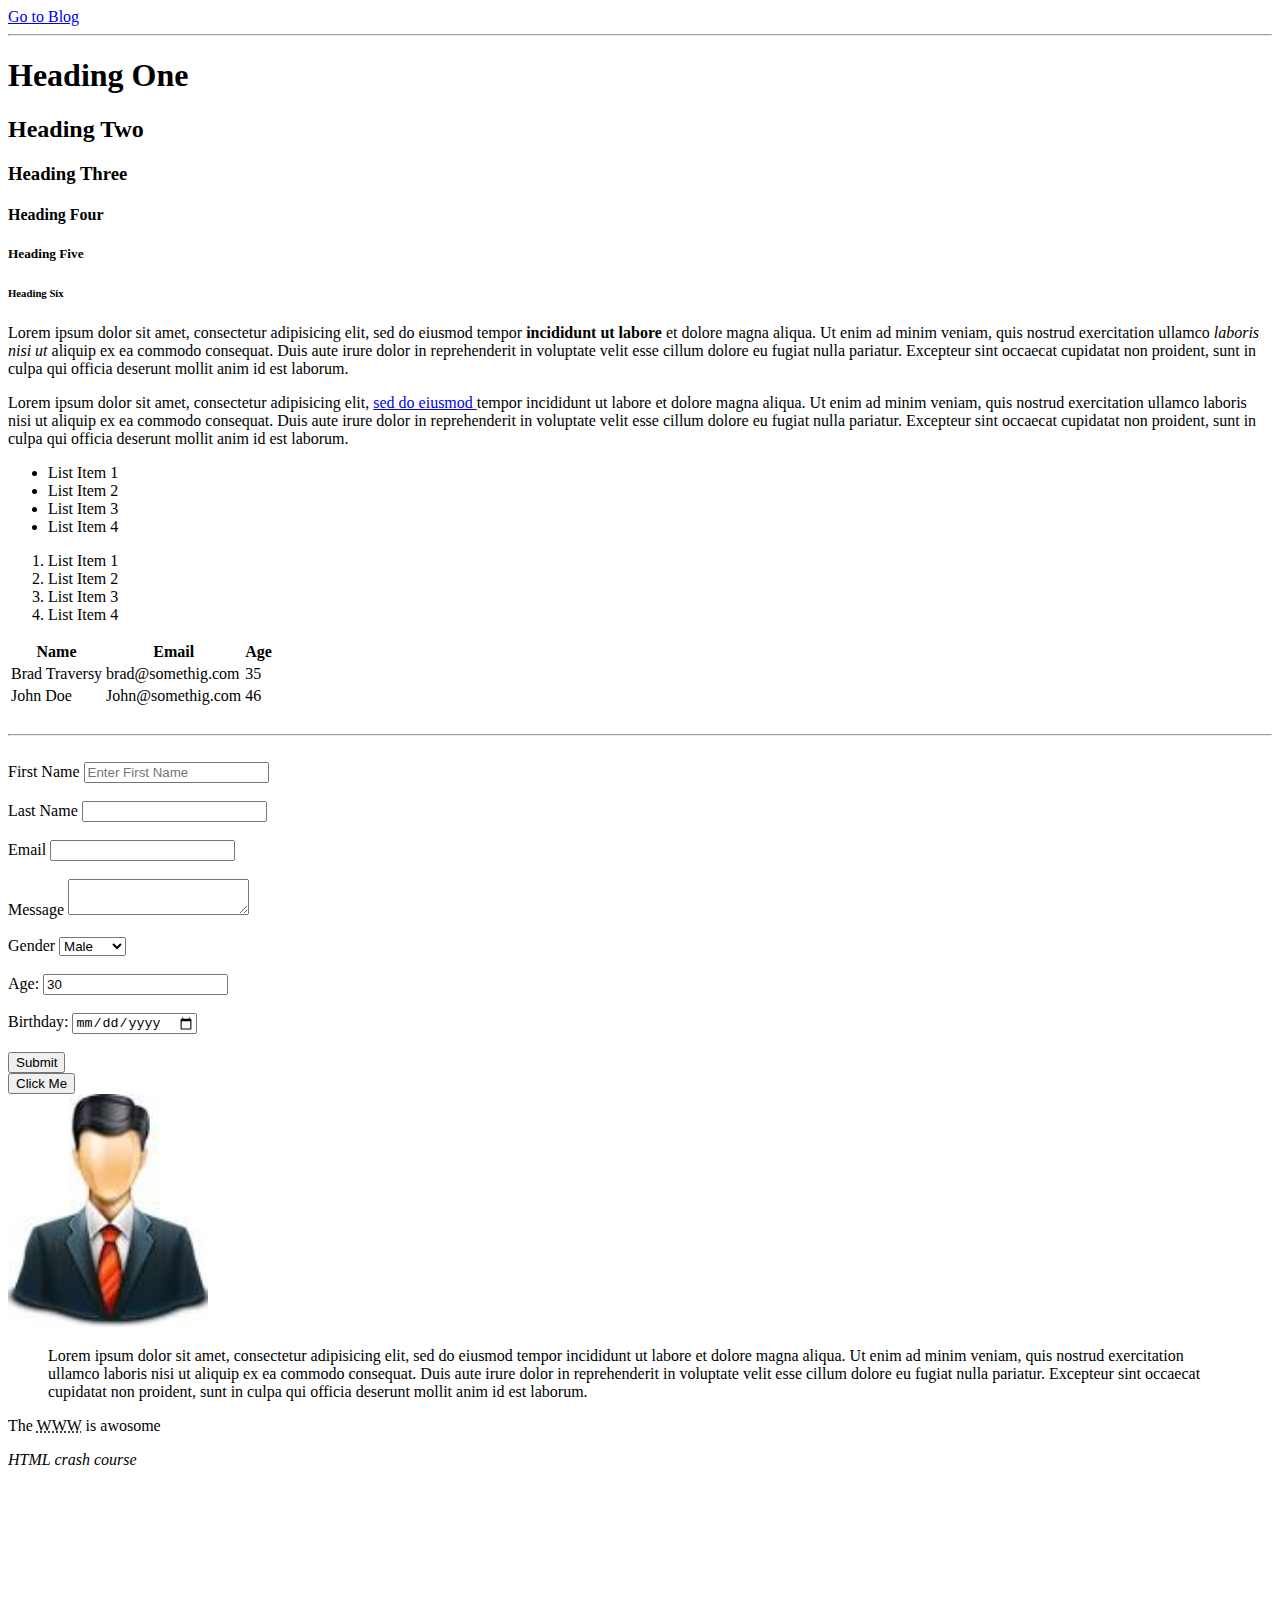
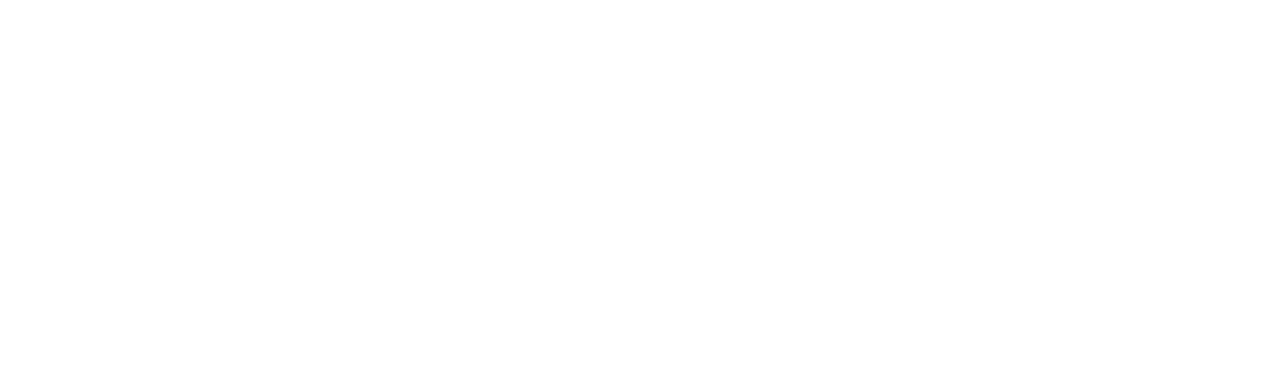
<file: htmlcheatsheet/index.html>
<!DOCTYPE html>
<html>
   <head>
   	  <title>HTML5 Cheat Sheet</title>
   </head>
   <body>

      <a href="blog.html">Go to Blog</a>
      
      <hr>

   	  <!-- Headings -->
   	  <h1>Heading One</h1>
   	  <h2>Heading Two</h2>
   	  <h3>Heading Three</h3>
   	  <h4>Heading Four</h4>
   	  <h5>Heading Five</h5>
   	  <h6>Heading Six</h6>
   
   <!-- paragraph -->
   <p>
   	  Lorem ipsum dolor sit amet, consectetur adipisicing elit, sed do eiusmod
   	  tempor <strong>incididunt ut labore</strong> et dolore magna aliqua. Ut enim ad minim veniam,
   	  quis nostrud exercitation ullamco <em>laboris nisi ut</em> aliquip ex ea commodo
   	  consequat. Duis aute irure dolor in reprehenderit in voluptate velit esse
   	  cillum dolore eu fugiat nulla pariatur. Excepteur sint occaecat cupidatat non
   	  proident, sunt in culpa qui officia deserunt mollit anim id est laborum.
   </p>
   <p>
   	  Lorem ipsum dolor sit amet, consectetur adipisicing elit, <a href="http://google.com" target="_blank">sed do eiusmod
   	  </a>
   	  tempor incididunt ut labore et dolore magna aliqua. Ut enim ad minim veniam,
   	  quis nostrud exercitation ullamco laboris nisi ut aliquip ex ea commodo
   	  consequat. Duis aute irure dolor in reprehenderit in voluptate velit esse
   	  cillum dolore eu fugiat nulla pariatur. Excepteur sint occaecat cupidatat non
   	  proident, sunt in culpa qui officia deserunt mollit anim id est laborum.
   </p>

    <!-- Lists:- Two Types:- Ordered and Unordered lists -->
    <ul>
    	<li>List Item 1</li>
    	<li>List Item 2</li>
    	<li>List Item 3</li>
    	<li>List Item 4</li>
    </ul>
     <ol>
    	<li>List Item 1</li>
    	<li>List Item 2</li>
    	<li>List Item 3</li>
    	<li>List Item 4</li>
    </ol>

    <!-- Table -->
    <table>
    	<thead>
    		<tr>
    			<th>Name</th>
    			<th>Email</th>
    			<th>Age</th>
    		</tr>
    	</thead>
    	<tbody>
    		<tr>
    			<td>Brad Traversy</td>
    			<td>brad@somethig.com</td>
    			<td>35</td>
    		</tr>
    		<tr>
    			<td>John Doe</td>
    			<td>John@somethig.com</td>
    			<td>46</td>
    		</tr>
    	</tbody>
    </table>

    <br>
    <hr>
    <br>

    <!-- Forms -->
    <form action="process.php" method="POST">
       <div>
    	<label>First Name</label>
    	<input type="text" name="firstName" placeholder="Enter First Name">
      </div>
      <br>
      <div>
    	<label>Last Name</label>
    	<input type="text" name="lastName">
      </div>
      <br>
      <div>
    	<label>Email</label>
    	<input type="email" name="email">
      </div>
      <br>
      <div>
    	<label>Message</label>
    	 <textarea name="message"></textarea>
      </div>
        <br>
      <div>
    	<label>Gender</label>
    	<select name="gender">
    		<option value="male">Male</option>
    		<option value="female">Female</option>
    		<option value="other">Other</option>
    	</select>
      </div>
      <br>
      <div>
    	<label>Age:</label>
    	 <input type="number" name="age" value="30">
      </div>
      <br>
      <div>
    	<label>Birthday:</label>
    	 <input type="date" name="birthday">
      </div>
      <br>
      <input type="submit" name="submit">
    </form>


    <!-- Button -->
    <button>Click Me</button>
    <br>
    <!-- Images -->
    <a href="images/sample.jpg">
    <img src="images/sample.jpg" alt="My Sample Image" width="200px">
    </a>


    <!-- Quotations -->
    <blockquote cite="http://traversymedia.com">
    	Lorem ipsum dolor sit amet, consectetur adipisicing elit, sed do eiusmod
    	tempor incididunt ut labore et dolore magna aliqua. Ut enim ad minim veniam,
    	quis nostrud exercitation ullamco laboris nisi ut aliquip ex ea commodo
    	consequat. Duis aute irure dolor in reprehenderit in voluptate velit esse
    	cillum dolore eu fugiat nulla pariatur. Excepteur sint occaecat cupidatat non
    	proident, sunt in culpa qui officia deserunt mollit anim id est laborum.	
    </blockquote>

    <p>The <abbr title="World Wide Web">WWW</abbr> is awosome</p>

    <p><cite>HTML crash course</cite></p>



     <div style="margin-top: 500px"></div>
   </body>
</html>
</file>
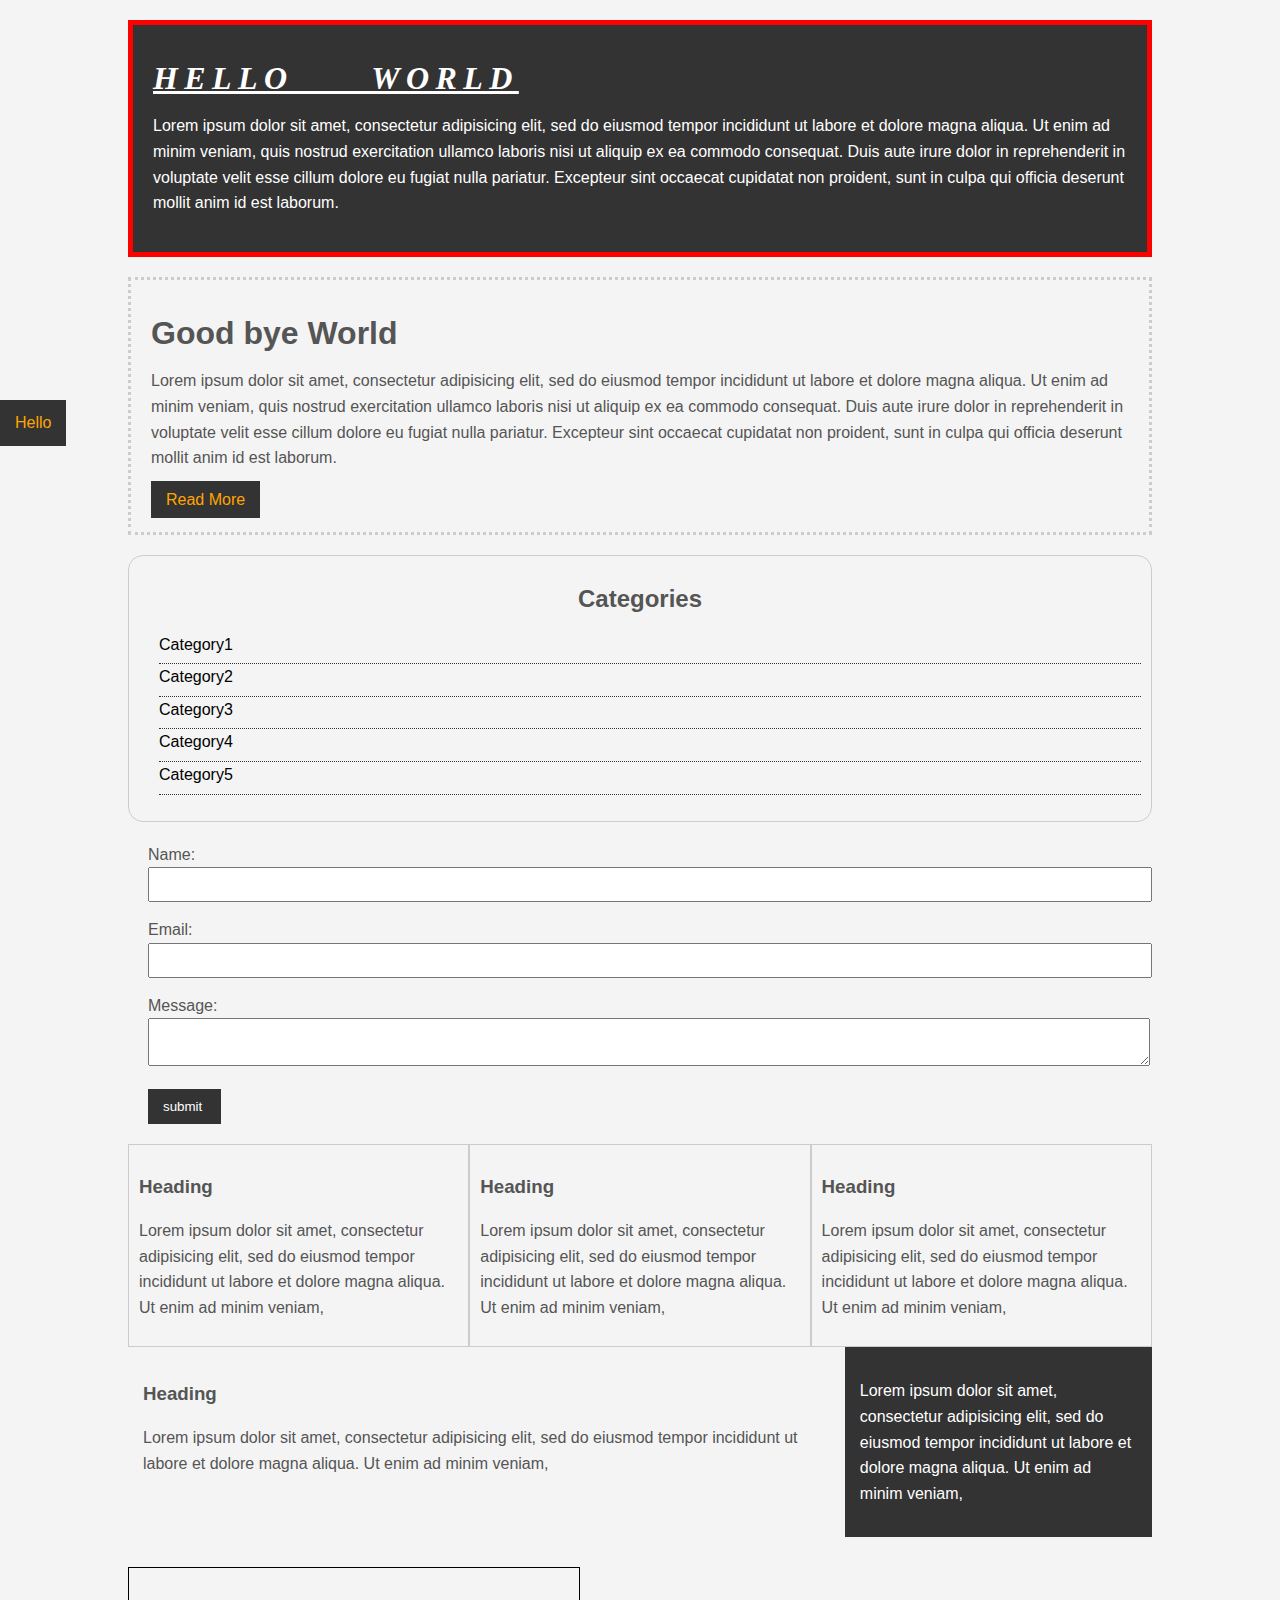
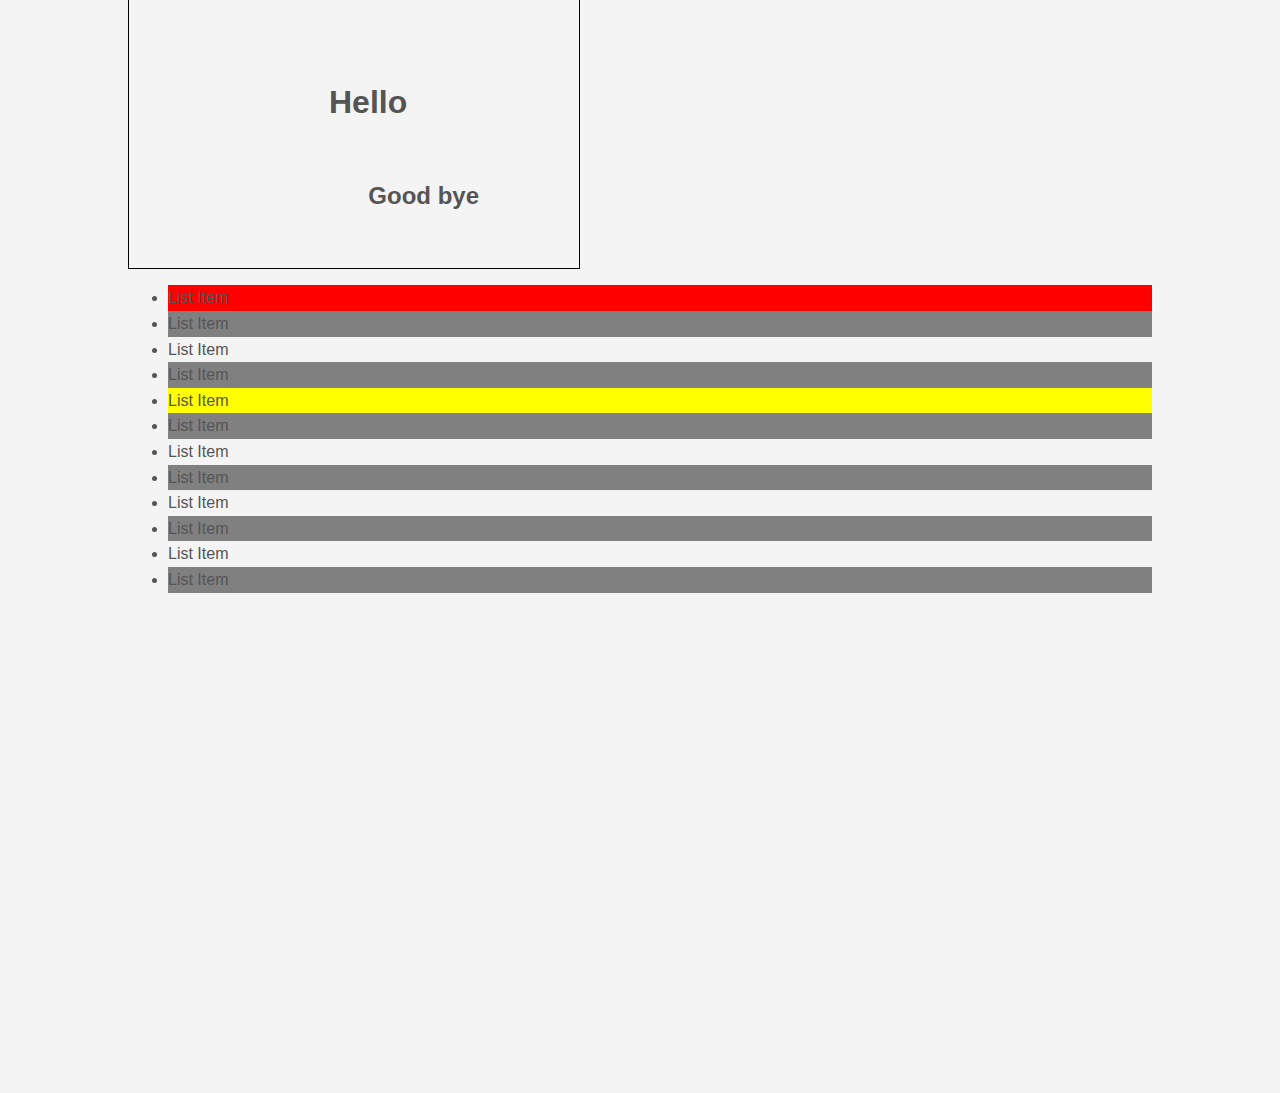
<file: csscrashcourse/csscheatsheet/index.html>
<!DOCTYPE html>
<html>
<head>
	<title>CSS cheat Sheet</title>
	 <link rel="stylesheet" type="text/css" href="css/style.css">
</head>
<body>
  <div class="container">
	<div class="box-1">
	     <h1>Hello World</h1>
	     <p>Lorem ipsum dolor sit amet, consectetur adipisicing elit, sed do eiusmod
	     tempor incididunt ut labore et dolore magna aliqua. Ut enim ad minim veniam,
	     quis nostrud exercitation ullamco laboris nisi ut aliquip ex ea commodo
	     consequat. Duis aute irure dolor in reprehenderit in voluptate velit esse
	     cillum dolore eu fugiat nulla pariatur. Excepteur sint occaecat cupidatat non
	     proident, sunt in culpa qui officia deserunt mollit anim id est laborum.</p>
   </div>
   <div class="box-2">
	     <h1>Good bye World</h1>
	     <p>Lorem ipsum dolor sit amet, consectetur adipisicing elit, sed do eiusmod
	     tempor incididunt ut labore et dolore magna aliqua. Ut enim ad minim veniam,
	     quis nostrud exercitation ullamco laboris nisi ut aliquip ex ea commodo
	     consequat. Duis aute irure dolor in reprehenderit in voluptate velit esse
	     cillum dolore eu fugiat nulla pariatur. Excepteur sint occaecat cupidatat non
	     proident, sunt in culpa qui officia deserunt mollit anim id est laborum.</p>
	     <a class="button" href="">Read More</a>
   </div>

   <div class="categories">
	         <h2>Categories</h2>
	         <ul>
	         	<li><a href="#">Category1</a></li>
	         	<li><a href="#">Category2</a></li>
	         	<li><a href="#">Category3</a></li>
	         	<li><a href="#">Category4</a></li>
	         	<li><a href="about.html">Category5</a></li>
	         </ul>
	</div>
  
     <form class="my-form">
     	 <div class="form-group">
     	 	<label>Name: </label>
     	 	<input type="text" name="name">
     	 </div>
     	 <div class="form-group">
     	 	<label>Email: </label>
     	 	<input type="text" name="email">
     	 </div>
     	 <div class="form-group">
     	 	<label>Message: </label>
     	 	<textarea name="message"></textarea>
     	 </div>
     	 <input class="button" type="submit" value="submit "name="">
     </form>


    <div class="block">
    	<h3>Heading</h3>
    	<p>Lorem ipsum dolor sit amet, consectetur adipisicing elit, sed do eiusmod
    	tempor incididunt ut labore et dolore magna aliqua. Ut enim ad minim veniam,
    	</p>
    </div>

    <div class="block">
    	<h3>Heading</h3>
    	<p>Lorem ipsum dolor sit amet, consectetur adipisicing elit, sed do eiusmod
    	tempor incididunt ut labore et dolore magna aliqua. Ut enim ad minim veniam,
    	</p>
    </div>

    <div class="block">
    	<h3>Heading</h3>
    	<p>Lorem ipsum dolor sit amet, consectetur adipisicing elit, sed do eiusmod
    	tempor incididunt ut labore et dolore magna aliqua. Ut enim ad minim veniam,
    	</p>
    </div>


     <div class="clr"></div>

     <div id="main-block">
     	<h3>Heading</h3>
    	<p>Lorem ipsum dolor sit amet, consectetur adipisicing elit, sed do eiusmod
    	tempor incididunt ut labore et dolore magna aliqua. Ut enim ad minim veniam,
    	</p>	
     </div>
     <div id="sidebar">
    	<p>Lorem ipsum dolor sit amet, consectetur adipisicing elit, sed do eiusmod
    	tempor incididunt ut labore et dolore magna aliqua. Ut enim ad minim veniam,
    	</p>
     </div>

     <div class="clr"></div>

     <div class="p-box">
     	 <h1>Hello</h1>
     	 <h2>Good bye</h2>
     </div>

         <ul class="my-list">
     	 	<li>List Item</li>
     	 	<li>List Item</li>
     	 	<li>List Item</li>
     	 	<li>List Item</li>
     	 	<li>List Item</li>
     	 	<li>List Item</li>
     	 	<li>List Item</li>
     	 	<li>List Item</li>
     	 	<li>List Item</li>
     	 	<li>List Item</li>
     	 	<li>List Item</li>
     	 	<li>List Item</li>
     	 </ul>


  </div> 
 <!-- Conatiner end -->

 <a class="fix-me button" href="">Hello</a>

  <div style="margin-top: 500px"></div>
</body>
</html>
</file>
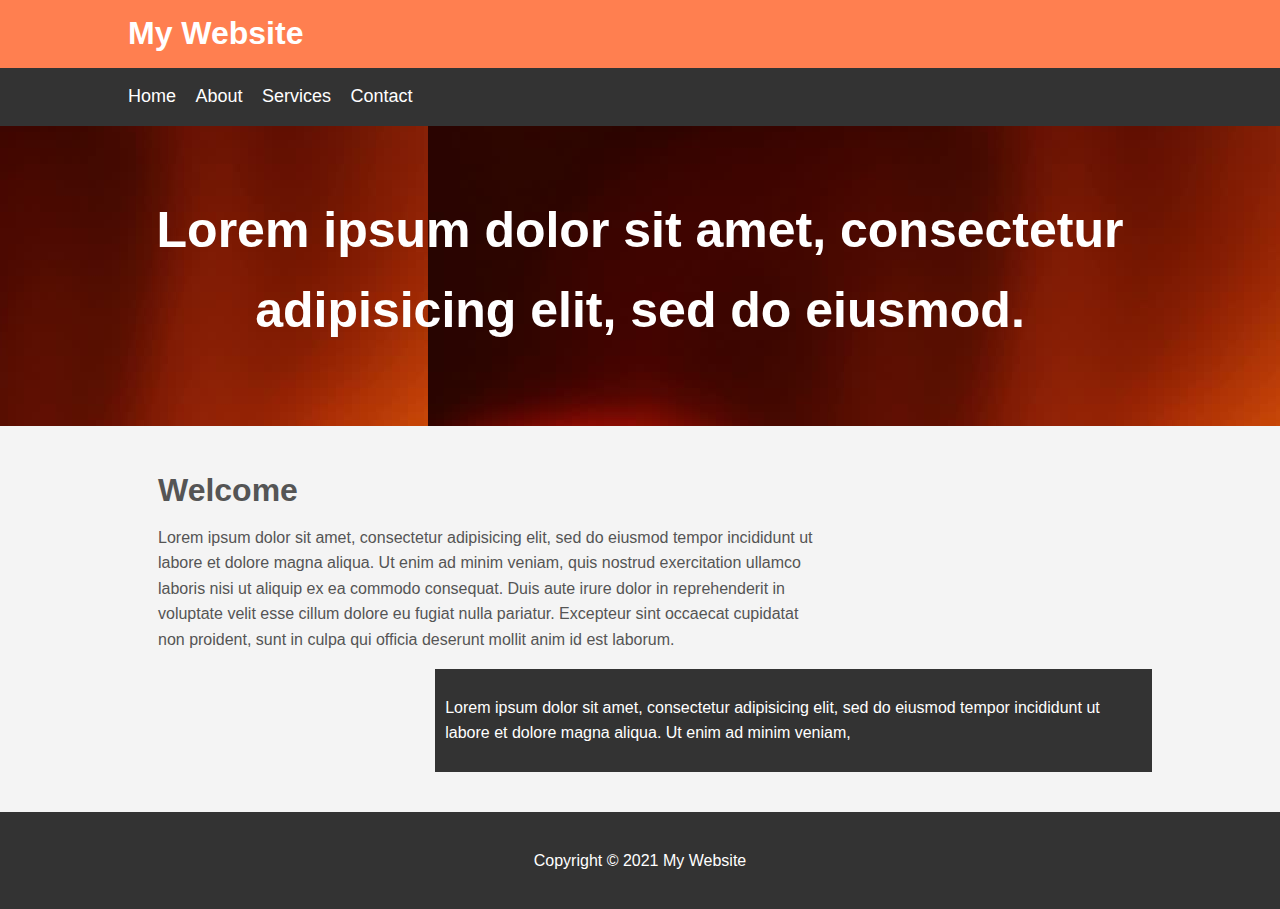
<file: csscrashcourse/mywebsite/index.html>
<!DOCTYPE html>
<html>
<head>
	<title>My Website</title>
	<link rel="stylesheet" type="text/css" href="css/style.css">
</head>
<body>
     <header id="main-header">
     	<div class="container">
     	   <h1>My Website</h1>
       </div>
     </header>

     <nav id="navbar">
     	<div class="container">
     	   <ul>
     	   	  <li><a href="#">Home</a></li>
     	   	  <li><a href="#">About</a></li>
     	   	  <li><a href="#">Services</a></li>
     	   	  <li><a href="#">Contact</a></li>
     	   </ul>
       </div>
     </nav>


     <section id="showcase">
     	<div class="container">
     		<h1>Lorem ipsum dolor sit amet, consectetur adipisicing elit, sed do eiusmod.</h1>
     	</div>
     </section>
   <div class="container">
   	<section id="main">
     	 <h1>Welcome</h1>
     	 <p>Lorem ipsum dolor sit amet, consectetur adipisicing elit, sed do eiusmod
     	 tempor incididunt ut labore et dolore magna aliqua. Ut enim ad minim veniam,
     	 quis nostrud exercitation ullamco laboris nisi ut aliquip ex ea commodo
     	 consequat. Duis aute irure dolor in reprehenderit in voluptate velit esse
     	 cillum dolore eu fugiat nulla pariatur. Excepteur sint occaecat cupidatat non
     	 proident, sunt in culpa qui officia deserunt mollit anim id est laborum.</p>
     </section>
     <aside id="sidebar">
     	<p>Lorem ipsum dolor sit amet, consectetur adipisicing elit, sed do eiusmod
     	tempor incididunt ut labore et dolore magna aliqua. Ut enim ad minim veniam,
     	</p>
     </aside>
   </div>

   <footer id="main-footer">
   	    <p>Copyright &copy; 2021 My Website</p>
   </footer>
</body>
</html>
</file>
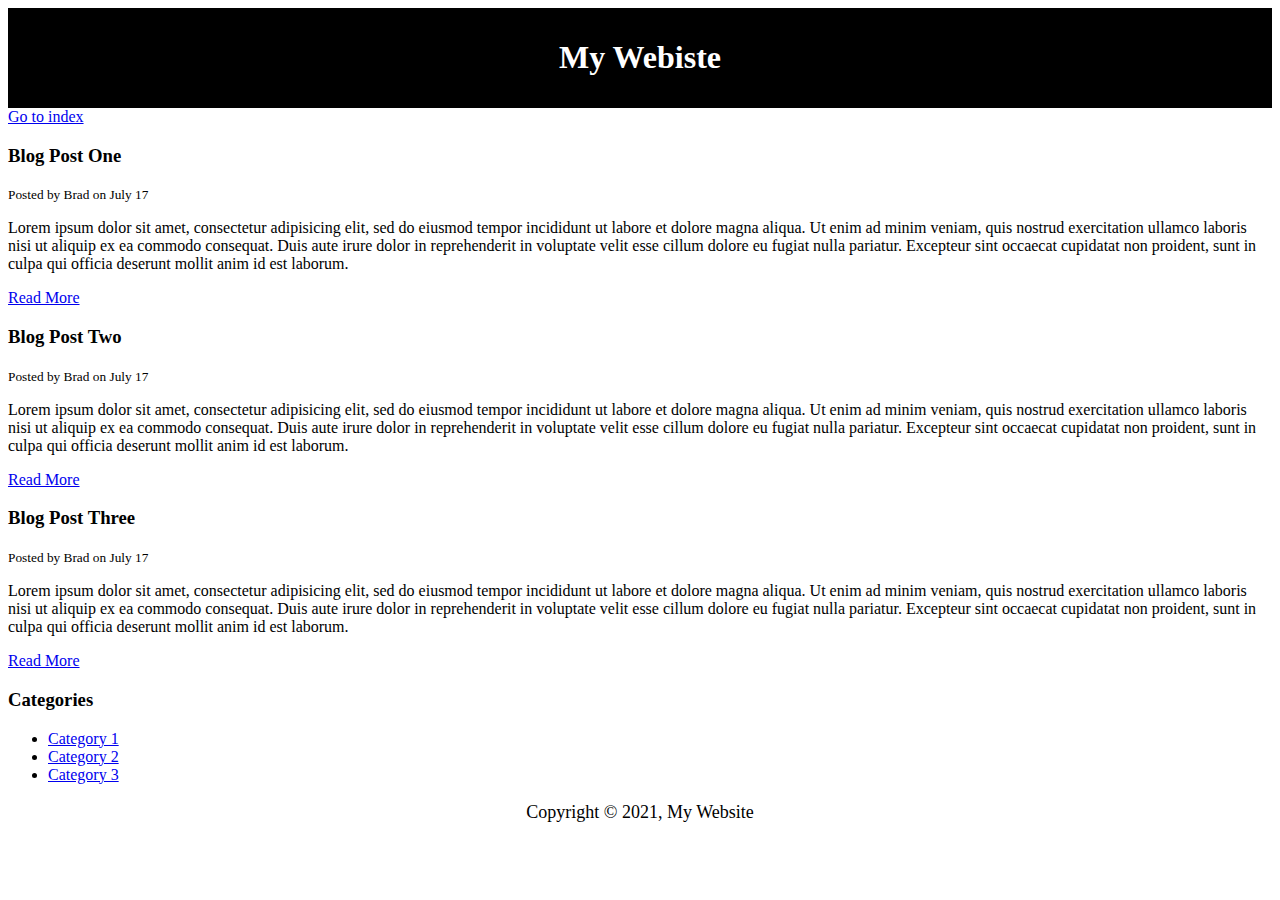
<file: htmlcheatsheet/blog.html>
<!DOCTYPE html>
<html>
<head>
	<title>My Blog</title>
	<meta name="description" content="Awosome blog">
	<meta name="keywords" content="web design, web dev blog">
	<style type="text/css">
		#main-header{
			text-align: center;
			background-color: black;
			color: white;
			padding: 10px;
		}
		#main-footer{
			text-align: center;
			font-size: 18px;
		}
	</style>
</head>
<body>
	<header id="main-header">
		<h1>My Webiste</h1>
	</header>

    <a href="index.html"> Go to index</a>

    <!-- Main Area Of The Page -->
	<section>
		<article class="post">
			<h3>Blog Post One</h3>
			<small>Posted by Brad on July 17</small>
			<p>Lorem ipsum dolor sit amet, consectetur adipisicing elit, sed do eiusmod
			tempor incididunt ut labore et dolore magna aliqua. Ut enim ad minim veniam,
			quis nostrud exercitation ullamco laboris nisi ut aliquip ex ea commodo
			consequat. Duis aute irure dolor in reprehenderit in voluptate velit esse
			cillum dolore eu fugiat nulla pariatur. Excepteur sint occaecat cupidatat non
			proident, sunt in culpa qui officia deserunt mollit anim id est laborum.</p>
			<a href="post.html">Read More</a>
		</article>

		<article class="post">
			<h3>Blog Post Two</h3>
			<small>Posted by Brad on July 17</small>
			<p>Lorem ipsum dolor sit amet, consectetur adipisicing elit, sed do eiusmod
			tempor incididunt ut labore et dolore magna aliqua. Ut enim ad minim veniam,
			quis nostrud exercitation ullamco laboris nisi ut aliquip ex ea commodo
			consequat. Duis aute irure dolor in reprehenderit in voluptate velit esse
			cillum dolore eu fugiat nulla pariatur. Excepteur sint occaecat cupidatat non
			proident, sunt in culpa qui officia deserunt mollit anim id est laborum.</p>
			<a href="post.html">Read More</a>
		</article>

		<article class="post">
			<h3>Blog Post Three</h3>
			<small>Posted by Brad on July 17</small>
			<p>Lorem ipsum dolor sit amet, consectetur adipisicing elit, sed do eiusmod
			tempor incididunt ut labore et dolore magna aliqua. Ut enim ad minim veniam,
			quis nostrud exercitation ullamco laboris nisi ut aliquip ex ea commodo
			consequat. Duis aute irure dolor in reprehenderit in voluptate velit esse
			cillum dolore eu fugiat nulla pariatur. Excepteur sint occaecat cupidatat non
			proident, sunt in culpa qui officia deserunt mollit anim id est laborum.</p>
			<a href="post.html">Read More</a>
		</article>
	</section>


	<aside>
		<h3>Categories</h3>
		<nav>
		<ul>
			<li><a href="#"> Category 1</a></li>
			<li><a href="#"> Category 2</a></li>
			<li><a href="#"> Category 3</a></li>	
		</ul>
	   </nav>
	</aside>

	<footer id="main-footer">
		<p>Copyright &copy; 2021, My Website</p>
	</footer>

</body>
</html>
</file>
<file: csscrashcourse/csscheatsheet/css/style.css>
/**{
	margin: 0;
	padding: 0;
}*/

body{
	background-color: #f4f4f4;
	color: #555555;
	font-family: Arial, Helvetica, sans-serif;
	font-size: 16px;
	font-weight: normal;
    /* Same as above*/
	font: normal 16px Arial, Helvetica, sans-serif;
	line-height: 1.6em;
	margin: 0;
}

a{
	text-decoration: none;
	color: #000;
}

a:hover{
	color: red;
}

a:active{
	color: green;
}

a:visited{
	color: orange;
}

.container{
	width: 80%;
	margin: auto;
}

.clr{
	clear: both;
}

.button{
	background-color: #333;
	color: #fff;
	padding: 10px 15px;
	border: none;
}

.button:hover{
	background-color: red;
	color: #fff;
}

.box-1{
	 background-color: #333333;
	 color: #fff;
	 border-right: 5px red solid;
	 border-left: 5px red solid;
	 border-top: 5px red solid;
	 border-bottom: 5px red solid;
	 border: 5px red solid;
	 border-width: 3px;
	 border-bottom-width: 10px;
	 border-top-style: dotted;

	 border: 5px red solid;
	 padding-top: 20px;
	 padding-bottom: 20px;
	 padding-right: 20px;
	 padding-left: 20px;
     /* same as above*/
	 padding: 20px;

	 margin-top: 20px;
	 margin: 20px 0;
}

.box-1 h1{
	font-family: Tahoma;
	font-weight: 800;
	font-style: italic;
	text-decoration: underline;
	text-transform: uppercase;
	letter-spacing: 0.2em;
	word-spacing: 2em;
}

.box-2{
	border: 3px dotted #ccc;
	padding: 20px;
	margin: 20px 0;
}

.categories{
	border: 1px #ccc solid;
	padding: 10px;
	border-radius: 15px;
}

.categories h2{
	text-align: center;
}

.categories ul{
	padding: 0;
	padding-left: 20px;
	list-style: square;
	list-style: none;
}

.categories li{
	padding-bottom: 6px;
	border-bottom: 1px dotted #333;
	/*list-style-image: url('../images/check.png');*/
	pad
}

.my-form{
	padding: 20px;
}

.my-form .form-group{
	padding-bottom:15px;
}

.my-form label{
	display: block;
}

.my-form input[type="text"], .my-form textarea{
	padding: 8px;
	width: 100%;
}

.block{
	float:left;
	width: 33.33%;
	border: 1px solid #ccc;
	padding: 10px;
	box-sizing: border-box;
}

#main-block{
	float: left;
	width: 70%;
	padding: 15px;
	box-sizing: border-box;
}

#sidebar{
	float: right;
	width: 30%;
	background-color: #333;
	color: #fff;
	padding: 15px;
	box-sizing: border-box;
}

.p-box{
	width: 450px;
	height: 300px;
	border: 1px solid #000;
	margin-top: 30px;
	position: relative;
}

.p-box h1{
	position: absolute;
	top: 100px;
	left: 200px;
}

.p-box h2{
	position: absolute;
	bottom: 40px;
	right: 100px;
}

.fix-me{
	position: fixed;
	top: 400px;
}

.my-list li:first-child{
	background: red;
}

.my-list li:last-child{
	background: blue;
}

.my-list li:nth-child(5){
	background: yellow;
}

.my-list li:nth-child(even){
	background: grey;
}
</file>
<file: csscrashcourse/mywebsite/css/style.css>
body{
	background-color: #f4f4f4;
	color: #555;
	font-family: Arial, Helvetica, sans-serif;
	font-size: 16px;
	line-height: 1.6em;
	margin: 0;
}

.container{
	width: 80%;
	margin: auto;
	overflow: hidden;
}

#main-header{
	background-color: coral;
	color: #fff;
}

#navbar{
	background-color: #333;
	color: #fff;
}

#navbar ul{
	padding: 0;
	list-style: none;
}

#navbar li{
	display: inline;
}

#navbar li a{
	color: #fff;
	text-decoration: none;
	font-size: 18px;
	padding-right: 15px;
}

#showcase{
	background-image: url(../images/showcase.jpg);
	background-position: center right;
	min-height: 300px;
	margin-bottom: 30px;
	text-align: center;
}

#showcase h1{
	color: #fff;
	font-size: 50px;
	line-height: 1.6em;
	padding-top: 30px;
}

#main{
	float: left;
	width: 70%;
	padding: 0 30px;
	box-sizing: border-box;
}

#sidebar{
	float: right;
	width: 70%;
	background: #333;
	color: #fff;
	padding: 10px;
	box-sizing: border-box;
}

#main-footer{
	background: #333;
	color: #fff;
	text-align: center;
	padding: 20px;
	margin-top: 40px;
}

@media(max-width: 600px){
	#main{
		width: 100;
		float: none;
	}
	#sidebar{
		width: 100;
		float: none;
	}
}
</file>
